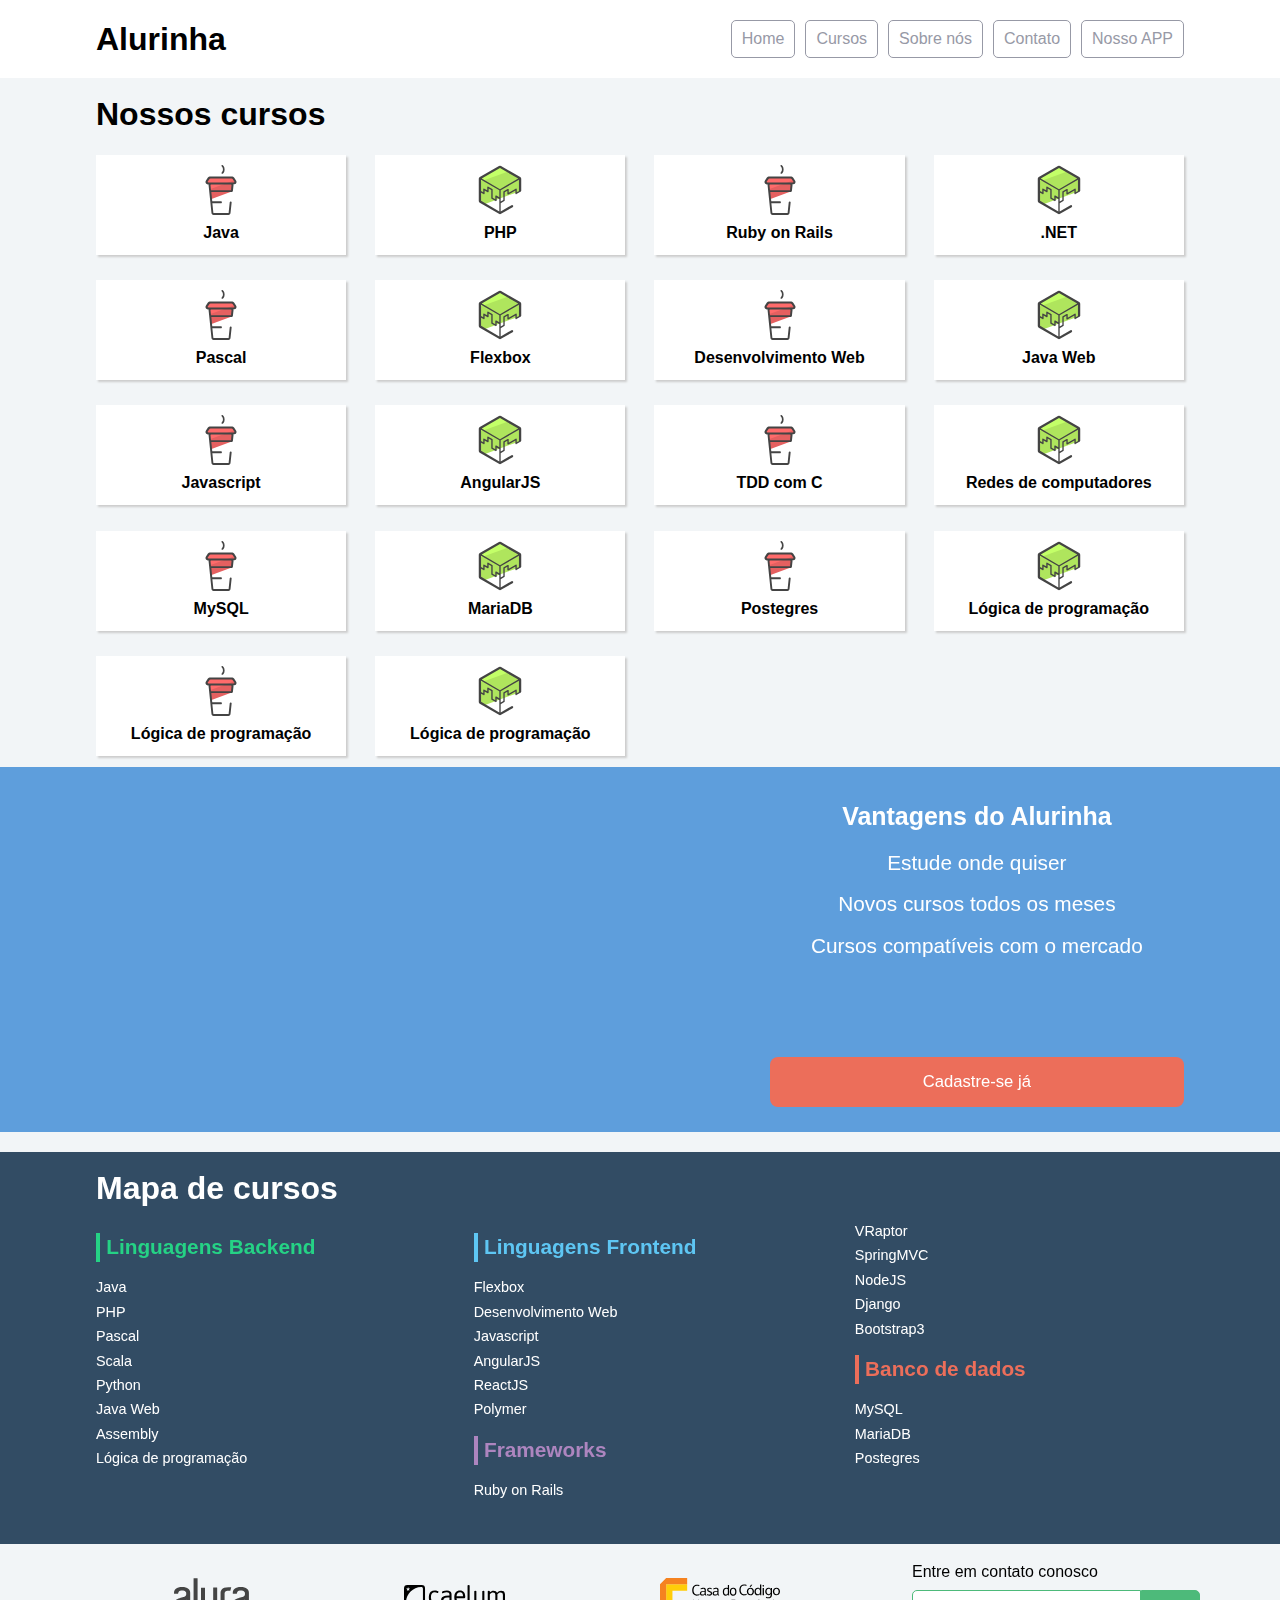
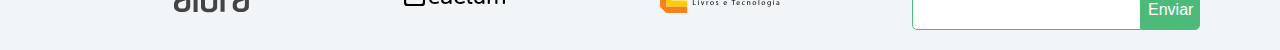
<file: index.html>
<!doctype html>
<html>

<head>
  <meta charset="utf-8">
  <meta name="viewport" content="width=device-width, initial-scale=1">
  <title>Alurinha | Cursos online</title>
  <link rel="stylesheet" href="css/reset.css">
  <link rel="stylesheet" href="css/style.css">
  <link rel="stylesheet" href="css/flexbox.css">
</head>

<body>

  <header class="cabecalhoPrincipal">
    <div class="container">
      <h1 class="cabecalhoPrincipal-titulo">
        <a href="#">Alurinha</a>
      </h1>

      <nav class="cabecalhoPrincipal-nav">
        <a class="cabecalhoPrincipal-nav-link" href="#">Home</a>
        <a class="cabecalhoPrincipal-nav-link" href="#">Cursos</a>
        <a class="cabecalhoPrincipal-nav-link" href="#">Sobre nós</a>
        <a class="cabecalhoPrincipal-nav-link" href="#">Contato</a>
        <a class="cabecalhoPrincipal-nav-link cabecalhoPrincipal-nav-link-app" href="#">Nosso APP</a>
      </nav>
    </div>

  </header>

  <main class="conteudoPrincipal">
    <div class="container">
      <h2 class="subtitulo">Nossos cursos</h2>

      <nav>
        <ul class="conteudoPrincipal-cursos">
          <li class="conteudoPrincipal-cursos-link"><a href="#">Java</a></li>
          <li class="conteudoPrincipal-cursos-link"><a href="#">PHP</a></li>
          <li class="conteudoPrincipal-cursos-link"><a href="#">Ruby on Rails</a></li>
          <li class="conteudoPrincipal-cursos-link"><a href="#">.NET</a></li>
          <li class="conteudoPrincipal-cursos-link"><a href="#">Pascal</a></li>
          <li class="conteudoPrincipal-cursos-link"><a href="#">Flexbox</a></li>
          <li class="conteudoPrincipal-cursos-link"><a href="#">Desenvolvimento Web</a></li>
          <li class="conteudoPrincipal-cursos-link"><a href="#">Java Web</a></li>
          <li class="conteudoPrincipal-cursos-link"><a href="#">Javascript</a></li>
          <li class="conteudoPrincipal-cursos-link"><a href="#">AngularJS</a></li>
          <li class="conteudoPrincipal-cursos-link"><a href="#">TDD com C</a></li>
          <li class="conteudoPrincipal-cursos-link"><a href="#">Redes de computadores</a></li>
          <li class="conteudoPrincipal-cursos-link"><a href="#">MySQL</a></li>
          <li class="conteudoPrincipal-cursos-link"><a href="#">MariaDB</a></li>
          <li class="conteudoPrincipal-cursos-link"><a href="#">Postegres</a></li>
          <li class="conteudoPrincipal-cursos-link"><a href="#">Lógica de programação</a></li>
          <li class="conteudoPrincipal-cursos-link"><a href="#">Lógica de programação</a></li>
          <li class="conteudoPrincipal-cursos-link"><a href="#">Lógica de programação</a></li>
        </ul>
      </nav>
    </div>

    <section class="videoSobre">
      <div class="container">
        <iframe class="videoSobre-video" width="560" height="315"
          src="https://www.youtube.com/embed/bIlOsJzBVaY?list=PLh2Y_pKOa4UcF1BYPJR3EIMRi3nWAUxIp" frameborder="0"
          allowfullscreen></iframe>

        <div class="videoSobre-sobre">
          <h2 class="videoSobre-sobre-title">Vantagens do Alurinha</h2>
          <ul class="videoSobre-sobre-list">
            <li class="videoSobre-sobre-item">Estude onde quiser</li>
            <li class="videoSobre-sobre-item">Novos cursos todos os meses</li>
            <li class="videoSobre-sobre-item">Cursos compatíveis com o mercado</li>
          </ul>
          <button class="videoSobre-button">Cadastre-se já</button>
        </div>
      </div>
    </section>

  </main>

  <footer class="rodapePrincipal">
    <div class="container">

      <section class="rodapePrincipal-navMap">
        <h3 class="subtitulo">Mapa de cursos</h3>
        <nav class="rodapePrincipal-navMap-list">

          <h4 class="navmap-list-title navmap-list-title-backend">Linguagens Backend</h4>
          <a class="rodapePrincipal-navMap-link" href="#">Java</a>
          <a class="rodapePrincipal-navMap-link" href="#">PHP</a>
          <a class="rodapePrincipal-navMap-link" href="#">Pascal</a>
          <a class="rodapePrincipal-navMap-link" href="#">Scala</a>
          <a class="rodapePrincipal-navMap-link" href="#">Python</a>
          <a class="rodapePrincipal-navMap-link" href="#">Java Web</a>
          <a class="rodapePrincipal-navMap-link" href="#">Assembly</a>
          <a class="rodapePrincipal-navMap-link" href="#">Lógica de programação</a>

          <h4 class="navmap-list-title navmap-list-title-frontend">Linguagens Frontend</h4>
          <a class="rodapePrincipal-navMap-link" href="#">Flexbox</a>
          <a class="rodapePrincipal-navMap-link" href="#">Desenvolvimento Web</a>
          <a class="rodapePrincipal-navMap-link" href="#">Javascript</a>
          <a class="rodapePrincipal-navMap-link" href="#">AngularJS</a>
          <a class="rodapePrincipal-navMap-link" href="#">ReactJS</a>
          <a class="rodapePrincipal-navMap-link" href="#">Polymer</a>

          <h4 class="navmap-list-title navmap-list-title-framework">Frameworks</h4>
          <a class="rodapePrincipal-navMap-link" href="#">Ruby on Rails</a>
          <a class="rodapePrincipal-navMap-link" href="#">VRaptor</a>
          <a class="rodapePrincipal-navMap-link" href="#">SpringMVC</a>
          <a class="rodapePrincipal-navMap-link" href="#">NodeJS</a>
          <a class="rodapePrincipal-navMap-link" href="#">Django</a>
          <a class="rodapePrincipal-navMap-link" href="#">Bootstrap3</a>

          <h4 class="navmap-list-title navmap-list-title-bancoDeDados">Banco de dados</h4>
          <a class="rodapePrincipal-navMap-link" href="#">MySQL</a>
          <a class="rodapePrincipal-navMap-link" href="#">MariaDB</a>
          <a class="rodapePrincipal-navMap-link" href="#">Postegres</a>

        </nav>
      </section>

    </div>

    <section class="rodapePrincipal-patrocinadores">
      <div class="container">
        <ul class="rodapePrincipal-patrocinadores-list">
          <li>
            <a class="rodapePrincipal-patrocinadores-list-link patrocinadores-list-link-alura" href="#">
              <img src="img/logos/alura.svg" alt="Logo da Alura">
            </a>
          </li>
          <li>
            <a class="rodapePrincipal-patrocinadores-list-link patrocinadores-list-link-caelum" href="#">
              <img src="img/logos/caelum.svg" alt="Logo da Caelum">
            </a>
          </li>
          <li>
            <a class="rodapePrincipal-patrocinadores-list-link patrocinadores-list-link-casaDoCodigo" href="#">
              <img src="img/logos/cdc.svg" alt="Logo da Casa do Código">
            </a>
          </li>
        </ul>
        <form class="rodapePrincipal-contatoForm" action="#">
          <fieldset>
            <legend class="rodapePrincipal-contatoForm-legend" for="email-contato">Entre em contato conosco
            </legend>
            <div class="rodapePrincipal-contatoForm-fieldset">
              <input class="rodapePrincipal-contatoForm-emailInput" type="email" name="email-contato"
                id="email-contato">
              <button class="rodapePrincipal-contatoForm-submit" type="submit">Enviar</button>
            </div>
          </fieldset>
        </form>
      </div>
    </section>
  </footer>

</body>

</html>
</file>
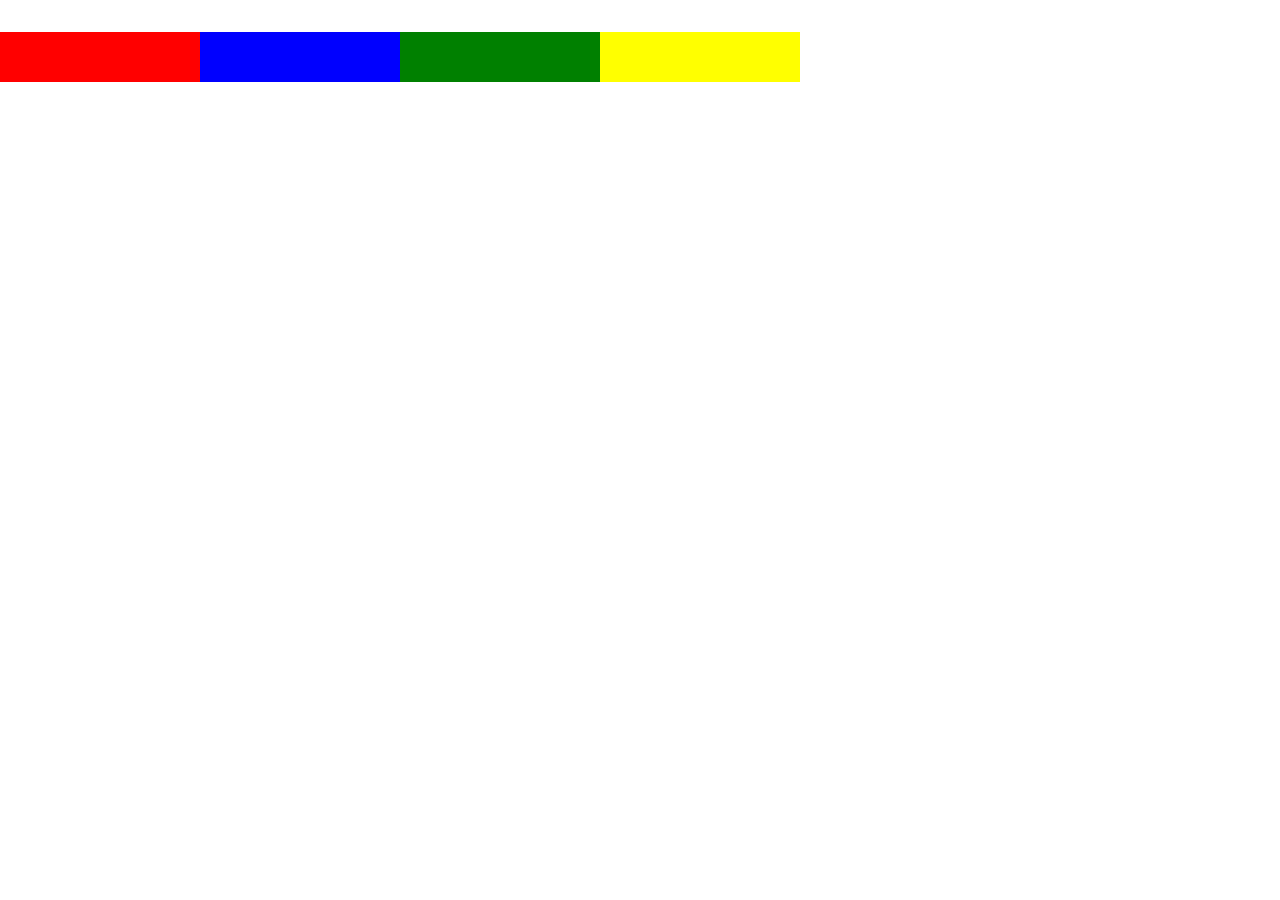
<file: Projeto Estudo Cap 5/index.html>
<!doctype html>
<html>

<head>
    <meta charset="utf-8">
    <meta name="viewport" content="width=device-width, initial-scale=1">
    <title>Cap 5</title>
    <link rel="stylesheet" href="flexbox.css">
</head>

<body>

    <main class="flexContainer">

        <div class="flexItem primeiraRow primeiro"></div>
        <div class="flexItem primeiraRow"></div>
        <div class="flexItem primeiraRow"></div>
        <div class="flexItem primeiraRow"></div>

        <!-- <div class="flexItem segundaRow"></div>
    <div class="flexItem segundaRow"></div>
    <div class="flexItem segundaRow"></div>
    <div class="flexItem segundaRow"></div> -->

    </main>
</body>

</html>
</file>
<file: css/style.css>
body {
	background-color: #F2F5F7;
	font-family: 'Open Sans',Arial,sans-serif;
}

.container {
	width: 94%;
	margin: 0 auto;
}

.cabecalhoPrincipal {
	background-color: #FFF;
	padding: 20px 0;
}

.cabecalhoPrincipal-titulo {
	font-weight: bold;
	font-size: 2em;
	margin-bottom: 20px;
}

.cabecalhoPrincipal-titulo a {
	text-decoration: none;
	color: inherit;
}

.cabecalhoPrincipal-nav-link {
	padding: 10px;
	margin-bottom: 10px;
	color: #9799A6;
	background-color: #FFF;
	text-decoration: none;
	transition: .5s;
	display: block;

	border-bottom: 1px solid #9799A6;
}

.conteudoPrincipal {
	margin-top: 20px;
	margin-bottom: 20px;
}

.subtitulo {
	font-weight: bold;
	font-size: 32px;
	margin-bottom: 10px;
	text-align: center;
}

.conteudoPrincipal-cursos-link {
	height: 100px;
	background-color: #FFF;
	text-align: center;
	margin: 1%;
	transition: .3s;
	box-shadow: 2px 2px 2px #CCC;
	position: relative;
}

.conteudoPrincipal-cursos-link a {
	text-decoration: none;
	color: #000;
	font-weight: bold;
	display: block;
	width: 100%;
	height: 100%;
	position: absolute;
	top: 0;
	left: 0;
}

.conteudoPrincipal-cursos-link:hover {
	box-shadow: 4px 4px 4px #CCC;
}

.conteudoPrincipal-cursos-link a:before {
	content: '';
	display: block;
	width: 50px;
	height: 50px;
	margin: 10px auto;
}

.conteudoPrincipal-cursos-link:nth-child(even) a:before {
	background: url(../img/background1.svg) no-repeat;	
}

.conteudoPrincipal-cursos-link:nth-child(odd) a:before {
	background: url(../img/background2.svg) no-repeat;
}


.rodapePrincipal {
	background-color: #324C64;
	padding-top: 20px;
}

.rodapePrincipal .subtitulo {
	color: #FFF;
}

.rodapePrincipal-navMap-link {
	text-decoration: none;
	color: #FFF;
	margin-top: 10px;
}

.rodapePrincipal-navMap-link {
	font-size: .9em;
}

.navmap-list-title {
	font-weight: 700;
	font-size: 1.3em;
	margin: .9em 0;
	padding-left: .3em;
	padding-top: .2em;
	padding-bottom: .2em;
}

.navmap-list-title + .rodapePrincipal-navMap-link {
	margin-top: 0;
}

.navmap-list-title-bancoDeDados { color: #EC6E5A; border-left: 4px solid #EC6E5A; }
.navmap-list-title-framework { color: #AD85BF; border-left: 4px solid #AD85BF; }
.navmap-list-title-frontend { color: #5EC6F3; border-left: 4px solid #5EC6F3; }
.navmap-list-title-backend { color: #25D285; border-left: 4px solid #25D285; }

.rodapePrincipal-patrocinadores {
	margin-top: 30px;
	background: #F2F5F7;
	padding: 20px 0;
}

.rodapePrincipal-contatoForm {
	margin-top: 20px;
	text-align: center;
}

.rodapePrincipal-contatoForm label[for=email-contato] {
	font-weight: bold;
	font-size: 14px;
	color: #000;
	margin-bottom: 5px;
	display: block;
}

.rodapePrincipal-contatoForm-emailInput {
	border-top-left-radius: 5px;
	border-bottom-left-radius: 5px;
	padding: 10px;
}

.rodapePrincipal-contatoForm-submit {
	border-top-right-radius: 5px;
	border-bottom-right-radius: 5px;
	background-color: #4DBA7A;
	color: #FFF;
	cursor: pointer;
	
}

.rodapePrincipal-contatoForm-submit,
.rodapePrincipal-contatoForm-emailInput {
	outline: 0;
	border: 1px solid #4DBA7A;
	box-sizing: border-box;
	font-size: 16px;
}

.videoSobre {
	background-color: #5E9EDC;
	padding: 25px 0;

}

.videoSobre-video {
	max-width: 100%;
}

.videoSobre .container {
	color: #FFF;
}

.videoSobre-sobre-title {
	font-size: 1.2em;
	font-weight: bolder;
}

.videoSobre-sobre {
	font-size: 1.3em;
	line-height: 2;
}

.videoSobre-button {
	border-radius: 8px;
	background-color: #ec6e5a;
	display: block;
	color: #FFF;
	border: none;
	height: 50px;
	font-size: .8em;
	outline: none;
}

.rodapePrincipal-contatoForm-legend {
	margin-bottom: 10px;
}

@media(min-width: 769px) {

	.container {
		width: 85%;	
	}

	.subtitulo {
		text-align: left;
	}

	.cabecalhoPrincipal-nav-link {
		border-radius: 5px;
		border: 1px solid #9799A6;
	}

	.cabecalhoPrincipal-nav-link:hover {
		color: #FFF;
		background-color: #9799A6;
	}

	.cabecalhoPrincipal-titulo {
		margin: 0;
	}

	.cabecalhoPrincipal-nav {
		width: auto;
	}

	.cabecalhoPrincipal-nav-link {
		width: auto;
		margin: 0 0 0 10px;
	}

	.rodapePrincipal-contatoForm {
		margin-top: 0;
		text-align: left;
	}

	.conteudoPrincipal-cursos-link:nth-child(3n) {
		margin-right: 0;
	}

	.conteudoPrincipal-cursos-link:nth-child(3n+1) {
		margin-left: 0;
	}

}

@media(min-width: 1000px) {
	.conteudoPrincipal-cursos-link {
		margin: 1.333%;
	}

	.conteudoPrincipal-cursos-link:nth-child(3n) {
		margin-right: 1.33%;
	}

	.conteudoPrincipal-cursos-link:nth-child(3n+1) {
		margin-left: 1.333%;
	}

	.conteudoPrincipal-cursos-link:nth-child(4n) {
		margin-right: 0;
	}

	.conteudoPrincipal-cursos-link:nth-child(4n+1) {
		margin-left: 0;
	}

	.videoSobre-sobre {
		margin-left: 1.5em;
	}

}
</file>
<file: css/flexbox.css>
/*https://code.i-harness.com/pt/docs/css/css_flexible_box_layout/using_css_flexible_boxes*/

.cabecalhoPrincipal .container{
    display: flex;
    align-items: center;
    justify-content: space-between;
}

.cabecalhoPrincipal-nav {
    display: flex;
}

.rodapePrincipal-patrocinadores .container{
    display: flex;
    justify-content: space-between;
}

.rodapePrincipal-patrocinadores-list{
    display: flex;
    align-items: center;
    justify-content: space-around;
    width: 70%;
    margin-right: 5%;
}

.rodapePrincipal-contatoForm{
    width: 25%;
}

.rodapePrincipal-contatoForm-fieldset{
    display: flex;
}

.rodapePrincipal-navMap-list{
    display: flex;
    /*flex-direction: column;
    flex-wrap: wrap;*/
    flex-flow: column wrap;
    height: 300px;
}

.conteudoPrincipal-cursos{
    display: flex;
    flex-wrap: wrap;
    /* justify-content: flex-end;*/
}

.conteudoPrincipal-cursos-link{
    width: 23%;
    margin-bottom: 1%;
}

.conteudoPrincipal-cursos-link:nth-child(4n){
    margin-right: 0px;
}

.conteudoPrincipal-cursos-link:nth-child(4n+1){
    margin-left: 0px;
}

.videoSobre .container{
    display: flex;
}

.videoSobre-sobre {
    text-align: center;
    display: flex;
    flex-direction: column;
    flex-grow: 1;
}

.videoSobre-sobre-list{
    flex-grow: 1;
}

.videoSobre-video{
    flex-grow: 1;
    flex-shrink: 2;
}

/* Parte Mobile */
@media (max-width: 768px) {
    .cabecalhoPrincipal-nav {
        flex-direction: column;
    }

    .cabecalhoPrincipal .container{
        flex-direction: column;
        align-items: initial;
        text-align: center;
    }

    .conteudoPrincipal-cursos{
        flex-direction: column;
    }

    .conteudoPrincipal-cursos-link{
        width: 100%;
    }

    .rodapePrincipal-navMap-list{
        height: auto;
    }

    .rodapePrincipal-patrocinadores .container{
        flex-direction: column;
        align-items: center;
    }

    .rodapePrincipal-patrocinadores-list {
        margin: 0;
        width: 100%;
    }

    .rodapePrincipal-contatoForm{
        width: 100%;
    }

    .rodapePrincipal-contatoForm-fieldset{
        justify-content: center;
    }

    .cabecalhoPrincipal-nav-link-app{
        order: -1;
    }

    .videoSobre .container{
        flex-direction: column;
    }

    .videoSobre-video{
        margin: 0 auto;
    }
}
</file>
<file: Projeto Estudo Cap 5/flexbox.css>
.flexContainer:last-child { margin-top: 2em; }
body{ margin: 30px 0; padding:0; }
div{ height: 50px; width: 50px; }
div:nth-child(1) {background-color: red; width: 50px; height: 50px}
div:nth-child(2) {background-color: blue; }
div:nth-child(3) {background-color: green; }
div:nth-child(4) {background-color: yellow; }
div:nth-child(5) {background-color: pink; }
div:nth-child(6) {background-color: black; }
div:nth-child(7) {background-color: orange; }
div:nth-child(8) {background-color: silver; }

.flexContainer{
    display: flex;
    /* 
    justify-content: space-around;
    align-items: center;
    flex-direction: column; 
    */ 
}

.flexItem {
    /* flex-grow: 2; */
    /* flex-shrink: 1;*/
    flex: 0 1 200px;
    /* flex-basis: 200px;*/ 
}

.primeiro {
    /* flex-grow: 3; */
    /* flex-shrink: 2; */
}
</file>
